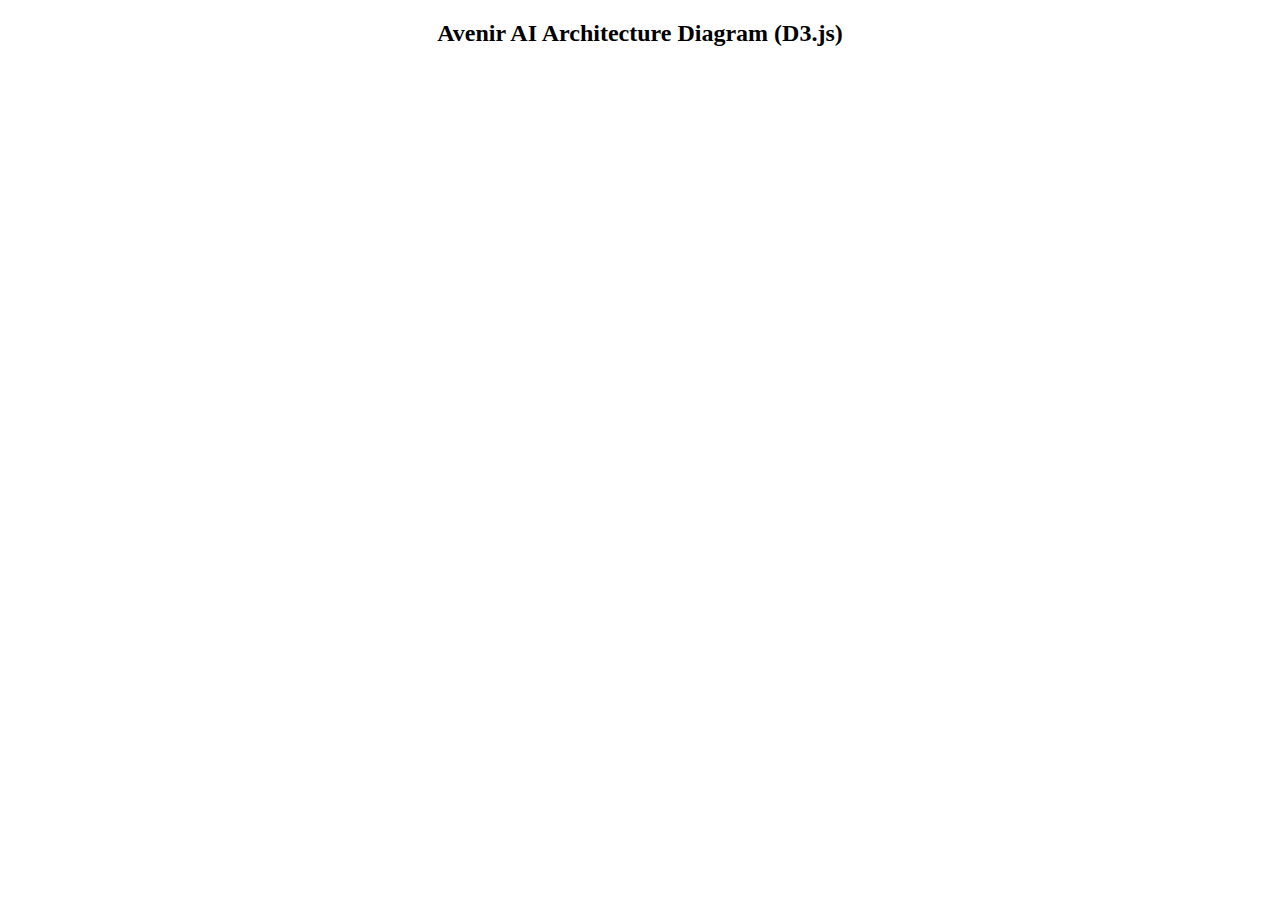
<file: main.html>
<!DOCTYPE html>
<html lang="en">
<head>
  <meta charset="UTF-8">
  <meta name="viewport" content="width=device-width, initial-scale=1.0">
  <title>Avenir AI System Architecture (D3.js)</title>
  <script src="https://d3js.org/d3.v7.min.js"></script>
  <style>
    .node circle {
      fill: #69b3a2;
      stroke: #333;
      stroke-width: 1.5px;
    }
    .link {
      fill: none;
      stroke: #999;
      stroke-opacity: 0.6;
      stroke-width: 2px;
    }
    text {
      font: 12px sans-serif;
      pointer-events: none;
    }
  </style>
</head>
<body>
  <h2 style="text-align:center;">Avenir AI Architecture Diagram (D3.js)</h2>
  <svg width="960" height="600"></svg>
  <script>
    const nodes = [
      { id: "User Devices (Mobile, Desktop)" },
      { id: "Frontend App (React)" },
      { id: "API Gateway / Backend Layer (Node.js)" },
      { id: "Authentication Service (Firebase Auth)" },
      { id: "Database (Firestore)" },
      { id: "LLM Integration (OpenAI API)" },
      { id: "Monitoring & Logging (Drata, GCP Logs)" },
      { id: "Alerting System (Email/Slack)" },
      { id: "Data Encryption at Rest & In Transit" }
    ];

    const links = [
      { source: "User Devices (Mobile, Desktop)", target: "Frontend App (React)" },
      { source: "Frontend App (React)", target: "API Gateway / Backend Layer (Node.js)" },
      { source: "API Gateway / Backend Layer (Node.js)", target: "Authentication Service (Firebase Auth)" },
      { source: "API Gateway / Backend Layer (Node.js)", target: "Database (Firestore)" },
      { source: "API Gateway / Backend Layer (Node.js)", target: "LLM Integration (OpenAI API)" },
      { source: "API Gateway / Backend Layer (Node.js)", target: "Monitoring & Logging (Drata, GCP Logs)" },
      { source: "Monitoring & Logging (Drata, GCP Logs)", target: "Alerting System (Email/Slack)" },
      { source: "Database (Firestore)", target: "Data Encryption at Rest & In Transit" }
    ];

    const svg = d3.select("svg"),
          width = +svg.attr("width"),
          height = +svg.attr("height");

    const simulation = d3.forceSimulation(nodes)
      .force("link", d3.forceLink(links).id(d => d.id).distance(150))
      .force("charge", d3.forceManyBody().strength(-500))
      .force("center", d3.forceCenter(width / 2, height / 2));

    const link = svg.append("g")
      .attr("class", "links")
      .selectAll("line")
      .data(links)
      .enter().append("line")
      .attr("class", "link");

    const node = svg.append("g")
      .attr("class", "nodes")
      .selectAll("g")
      .data(nodes)
      .enter().append("g");

    node.append("circle")
      .attr("r", 20);

    node.append("text")
      .attr("dy", -30)
      .text(d => d.id)
      .style("text-anchor", "middle");

    simulation.on("tick", () => {
      link
        .attr("x1", d => d.source.x)
        .attr("y1", d => d.source.y)
        .attr("x2", d => d.target.x)
        .attr("y2", d => d.target.y);

      node
        .attr("transform", d => `translate(${d.x},${d.y})`);
    });
  </script>
</body>
</html>
</file>
